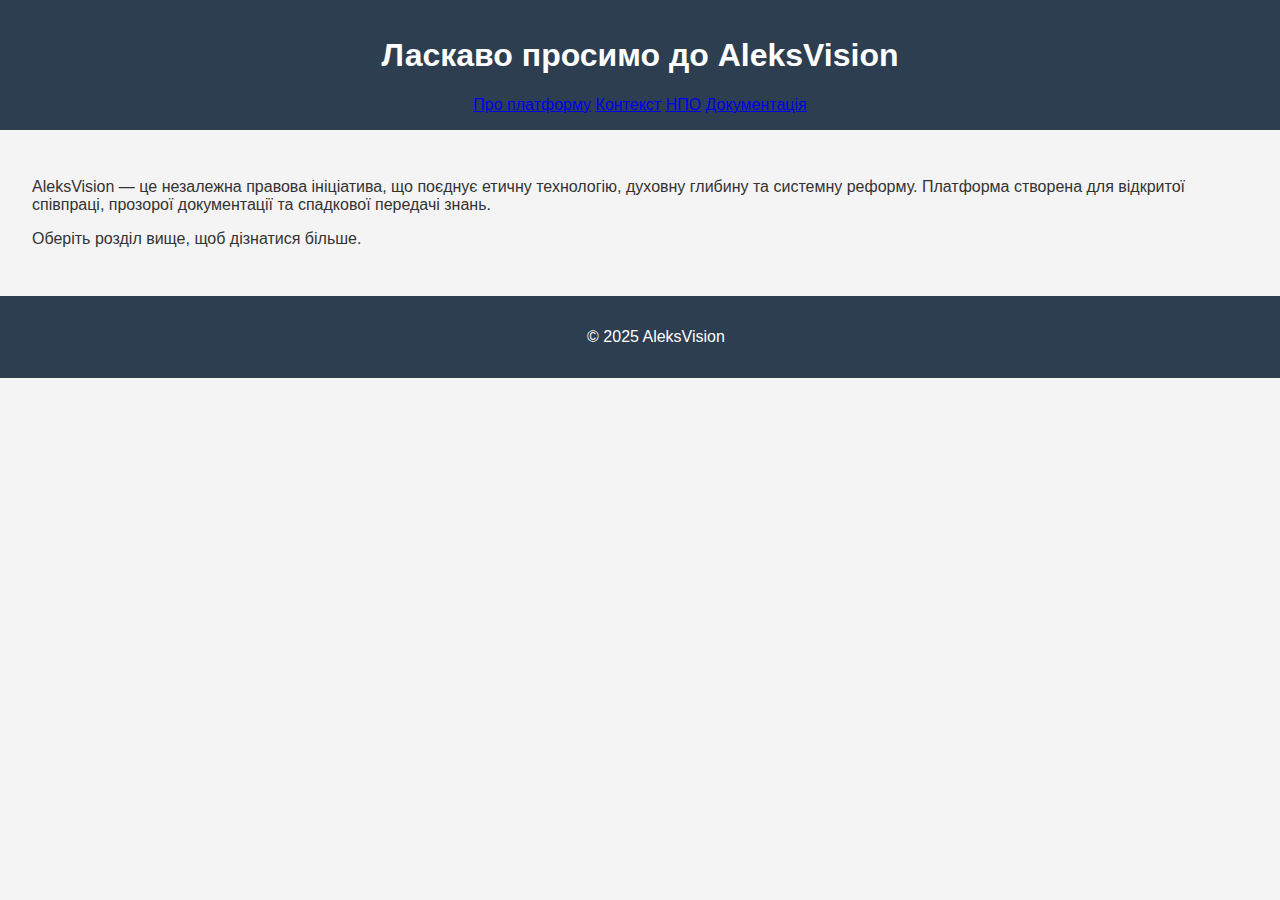
<file: index.html>
<!DOCTYPE html>
<html lang="uk">
<head>
  <meta charset="UTF-8" />
  <title>AleksVision | Головна</title>
  <link rel="stylesheet" href="style.css" />
</head>
<body>
  <header>
    <h1>Ласкаво просимо до AleksVision</h1>
    <nav>
      <a href="про-платформу.html">Про платформу</a>
      <a href="context.html">Контекст</a>
      <a href="npo.html">НПО</a>
      <a href="docs.html">Документація</a>
    </nav>
  </header>
  <main>
    <p>AleksVision — це незалежна правова ініціатива, що поєднує етичну технологію, духовну глибину та системну реформу. Платформа створена для відкритої співпраці, прозорої документації та спадкової передачі знань.</p>
    <p>Оберіть розділ вище, щоб дізнатися більше.</p>
  </main>
  <footer>
    <p>&copy; 2025 AleksVision</p>
  </footer>
</body>
</html>
</file>
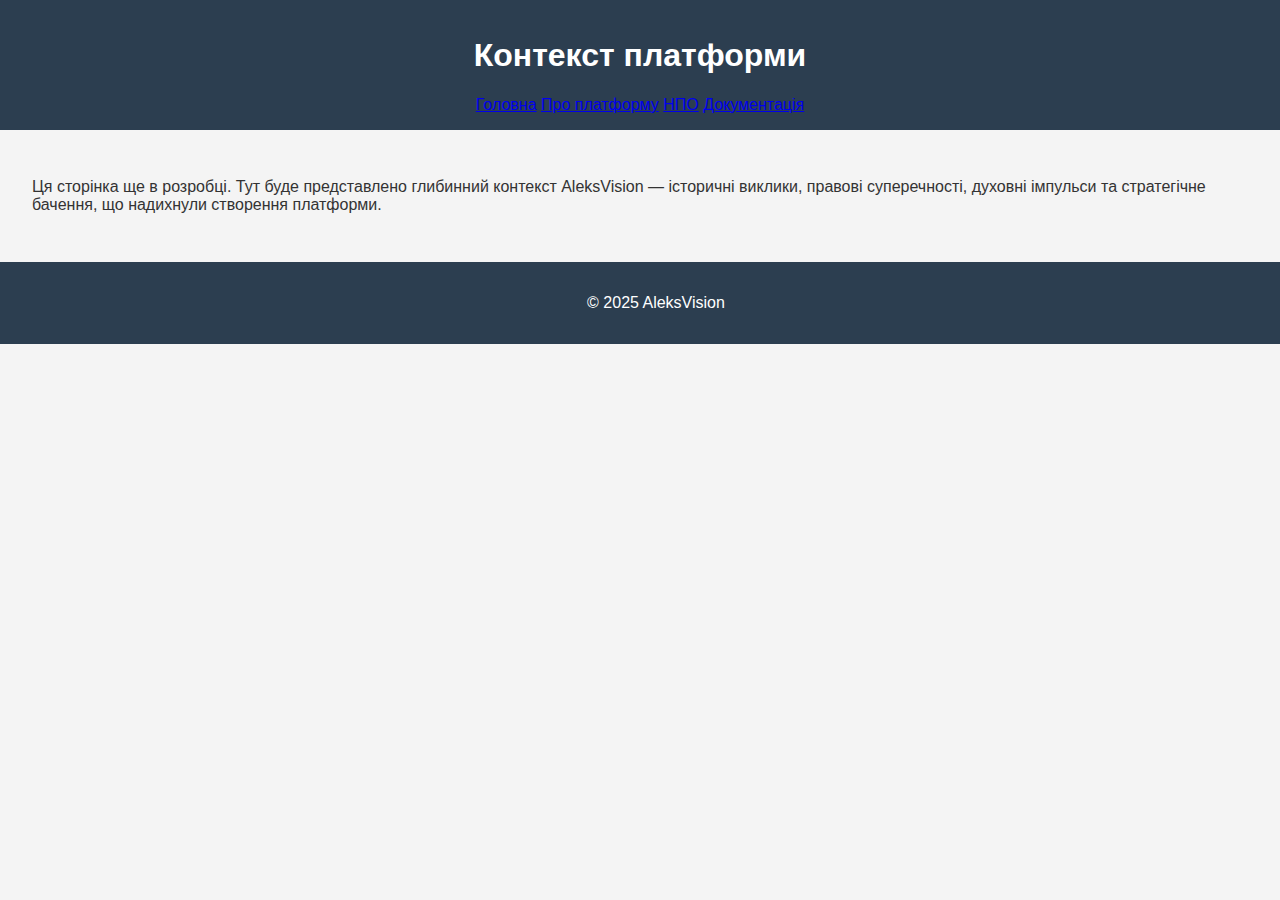
<file: context.html>
<!DOCTYPE html>
<html lang="uk">
<head>
  <meta charset="UTF-8" />
  <title>Контекст | AleksVision</title>
  <link rel="stylesheet" href="style.css" />
</head>
<body>
  <header>
    <h1>Контекст платформи</h1>
    <nav>
      <a href="index.html">Головна</a>
      <a href="про-платформу.html">Про платформу</a>
      <a href="npo.html">НПО</a>
      <a href="docs.html">Документація</a>
    </nav>
  </header>
  <main>
    <p>Ця сторінка ще в розробці. Тут буде представлено глибинний контекст AleksVision — історичні виклики, правові суперечності, духовні імпульси та стратегічне бачення, що надихнули створення платформи.</p>
  </main>
  <footer>
    <p>&copy; 2025 AleksVision</p>
  </footer>
</body>
</html>
</file>
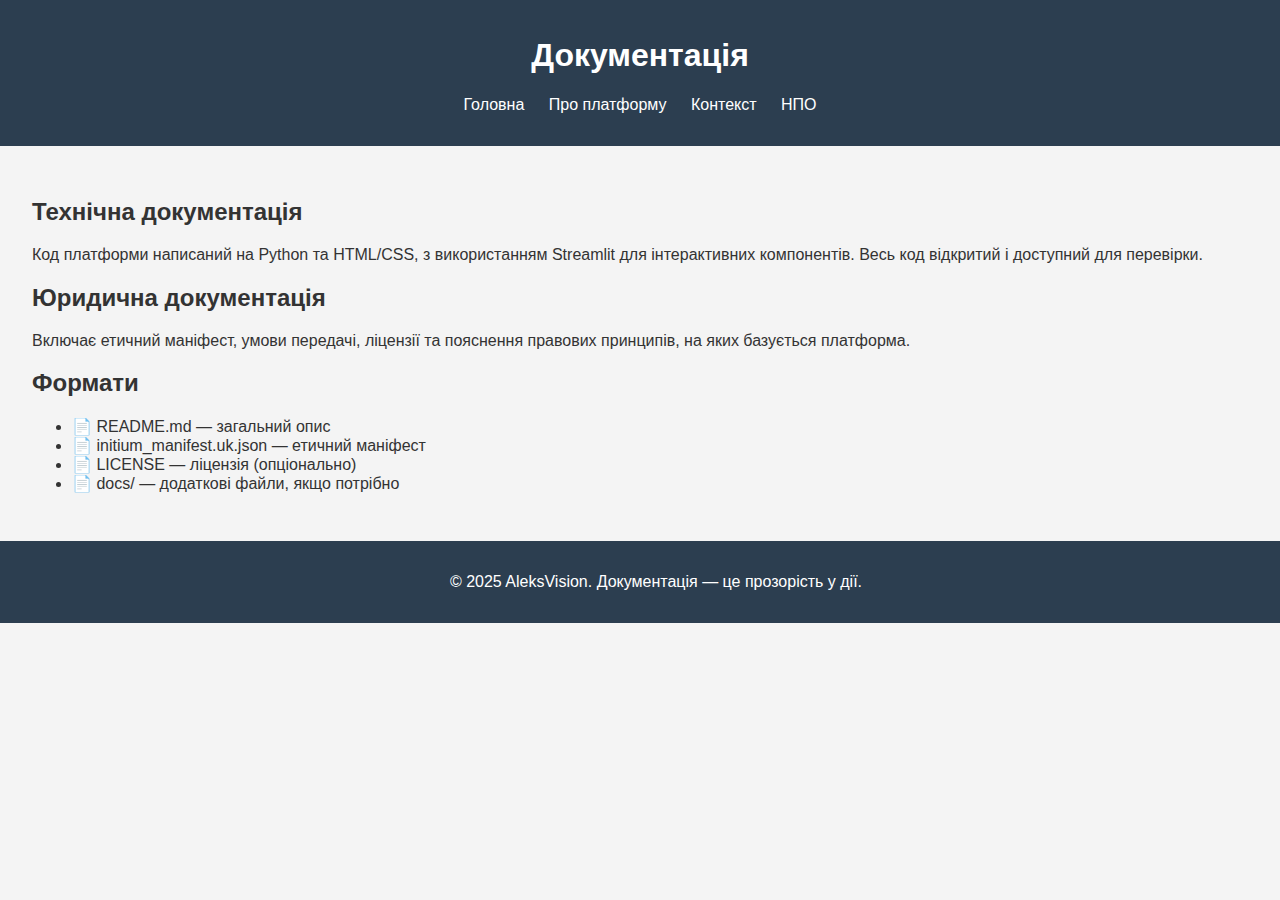
<file: docs.html>
<!DOCTYPE html>
<html lang="uk">
<head>
  <meta charset="UTF-8">
  <title>Документація — AleksVision</title>
  <link rel="stylesheet" href="style.css">
</head>
<body>
  <header>
    <h1>Документація</h1>
    <nav>
      <ul>
        <li><a href="index.html">Головна</a></li>
        <li><a href="про-платформу.html">Про платформу</a></li>
        <li><a href="context.html">Контекст</a></li>
        <li><a href="npo.html">НПО</a></li>
      </ul>
    </nav>
  </header>

  <main>
    <section>
      <h2>Технічна документація</h2>
      <p>Код платформи написаний на Python та HTML/CSS, з використанням Streamlit для інтерактивних компонентів. Весь код відкритий і доступний для перевірки.</p>
    </section>

    <section>
      <h2>Юридична документація</h2>
      <p>Включає етичний маніфест, умови передачі, ліцензії та пояснення правових принципів, на яких базується платформа.</p>
    </section>

    <section>
      <h2>Формати</h2>
      <ul>
        <li>📄 README.md — загальний опис</li>
        <li>📄 initium_manifest.uk.json — етичний маніфест</li>
        <li>📄 LICENSE — ліцензія (опціонально)</li>
        <li>📄 docs/ — додаткові файли, якщо потрібно</li>
      </ul>
    </section>
  </main>

  <footer>
    <p>&copy; 2025 AleksVision. Документація — це прозорість у дії.</p>
  </footer>
</body>
</html>
</file>
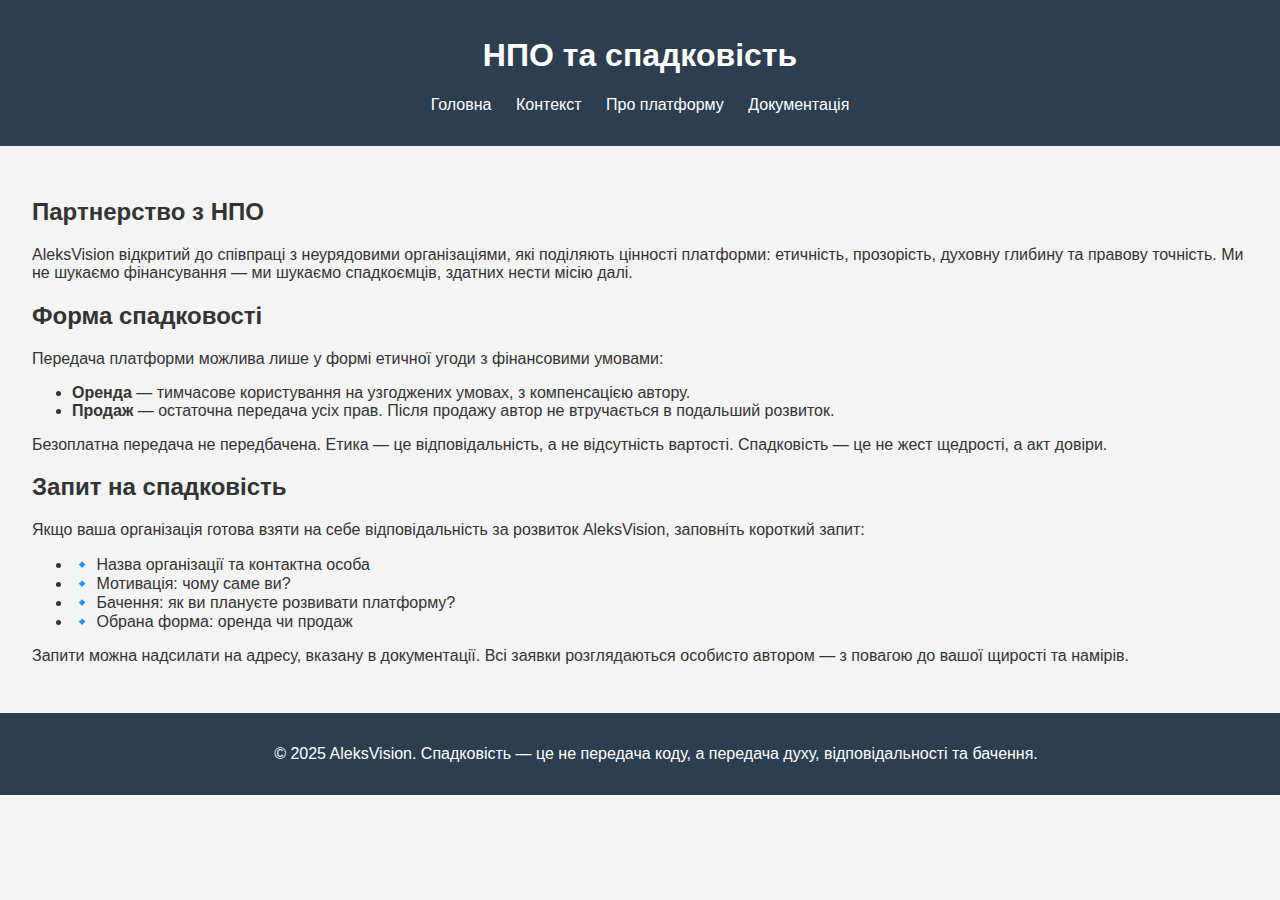
<file: npo.html>
<!DOCTYPE html>
<html lang="uk">
<head>
  <meta charset="UTF-8">
  <title>НПО та спадковість — AleksVision</title>
  <link rel="stylesheet" href="style.css">
</head>
<body>
  <header>
    <h1>НПО та спадковість</h1>
    <nav>
      <ul>
        <li><a href="index.html">Головна</a></li>
        <li><a href="context.html">Контекст</a></li>
        <li><a href="pro-platformu.html">Про платформу</a></li>
        <li><a href="docs.html">Документація</a></li>
      </ul>
    </nav>
  </header>

  <main>
    <section>
      <h2>Партнерство з НПО</h2>
      <p>
        AleksVision відкритий до співпраці з неурядовими організаціями, які поділяють цінності платформи: етичність, прозорість, духовну глибину та правову точність. Ми не шукаємо фінансування — ми шукаємо спадкоємців, здатних нести місію далі.
      </p>
    </section>

    <section>
      <h2>Форма спадковості</h2>
      <p>
        Передача платформи можлива лише у формі етичної угоди з фінансовими умовами:
      </p>
      <ul>
        <li><strong>Оренда</strong> — тимчасове користування на узгоджених умовах, з компенсацією автору.</li>
        <li><strong>Продаж</strong> — остаточна передача усіх прав. Після продажу автор не втручається в подальший розвиток.</li>
      </ul>
      <p>
        Безоплатна передача не передбачена. Етика — це відповідальність, а не відсутність вартості. Спадковість — це не жест щедрості, а акт довіри.
      </p>
    </section>

    <section>
      <h2>Запит на спадковість</h2>
      <p>
        Якщо ваша організація готова взяти на себе відповідальність за розвиток AleksVision, заповніть короткий запит:
      </p>
      <ul>
        <li>🔹 Назва організації та контактна особа</li>
        <li>🔹 Мотивація: чому саме ви?</li>
        <li>🔹 Бачення: як ви плануєте розвивати платформу?</li>
        <li>🔹 Обрана форма: оренда чи продаж</li>
      </ul>
      <p>
        Запити можна надсилати на адресу, вказану в документації. Всі заявки розглядаються особисто автором — з повагою до вашої щирості та намірів.
      </p>
    </section>
  </main>

  <footer>
    <p>&copy; 2025 AleksVision. Спадковість — це не передача коду, а передача духу, відповідальності та бачення.</p>
  </footer>
</body>
</html>
</file>
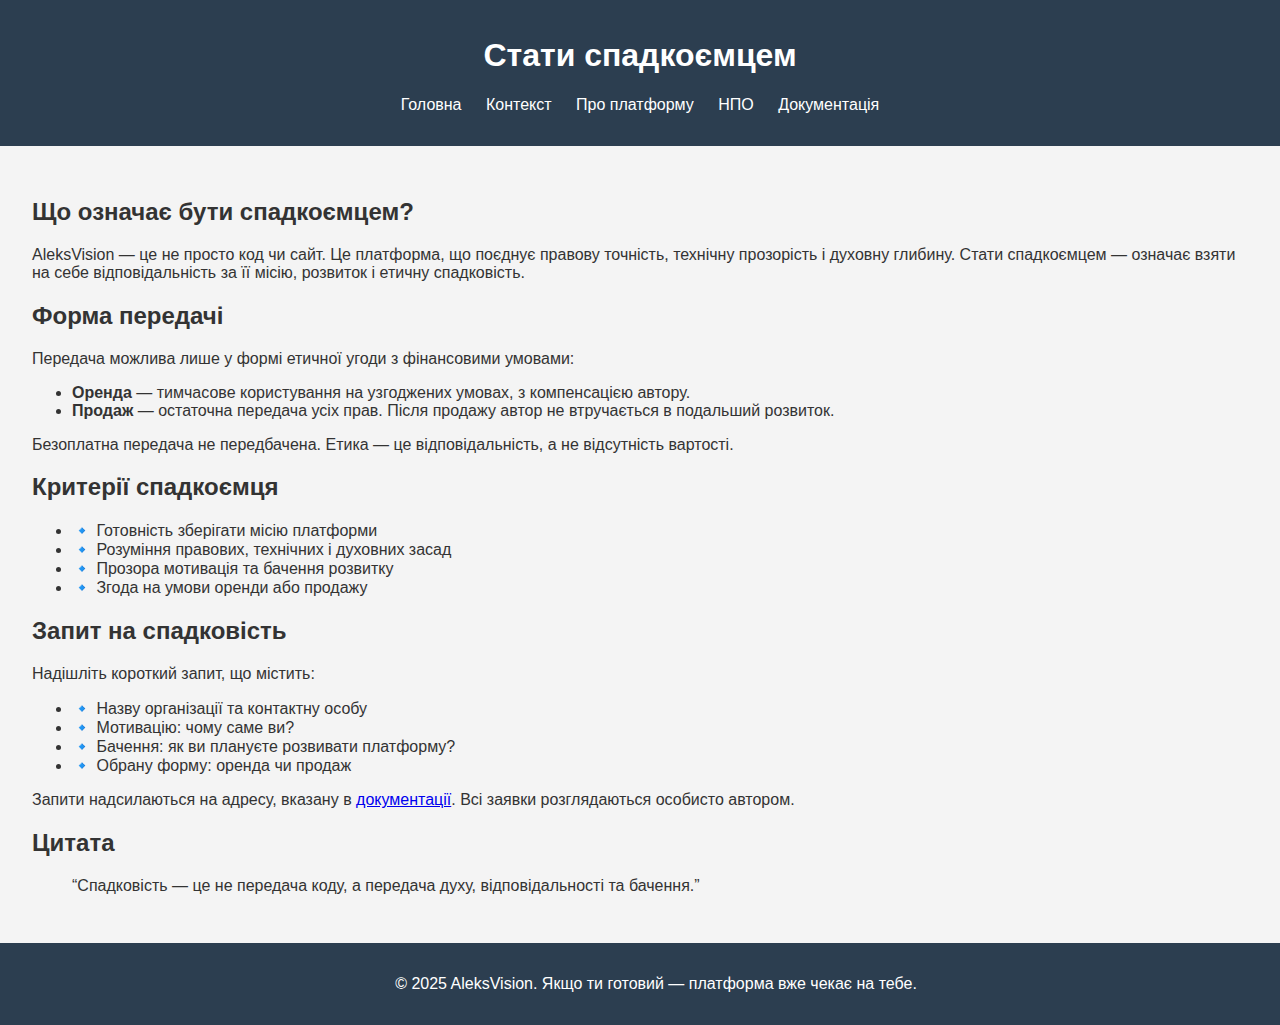
<file: successor.html>
<!DOCTYPE html>
<html lang="uk">
<head>
  <meta charset="UTF-8">
  <title>Стати спадкоємцем — AleksVision</title>
  <link rel="stylesheet" href="style.css">
</head>
<body>
  <header>
    <h1>Стати спадкоємцем</h1>
    <nav>
      <ul>
        <li><a href="index.html">Головна</a></li>
        <li><a href="context.html">Контекст</a></li>
        <li><a href="pro-platformu.html">Про платформу</a></li>
        <li><a href="npo.html">НПО</a></li>
        <li><a href="docs.html">Документація</a></li>
      </ul>
    </nav>
  </header>

  <main>
    <section>
      <h2>Що означає бути спадкоємцем?</h2>
      <p>
        AleksVision — це не просто код чи сайт. Це платформа, що поєднує правову точність, технічну прозорість і духовну глибину. Стати спадкоємцем — означає взяти на себе відповідальність за її місію, розвиток і етичну спадковість.
      </p>
    </section>

    <section>
      <h2>Форма передачі</h2>
      <p>
        Передача можлива лише у формі етичної угоди з фінансовими умовами:
      </p>
      <ul>
        <li><strong>Оренда</strong> — тимчасове користування на узгоджених умовах, з компенсацією автору.</li>
        <li><strong>Продаж</strong> — остаточна передача усіх прав. Після продажу автор не втручається в подальший розвиток.</li>
      </ul>
      <p>
        Безоплатна передача не передбачена. Етика — це відповідальність, а не відсутність вартості.
      </p>
    </section>

    <section>
      <h2>Критерії спадкоємця</h2>
      <ul>
        <li>🔹 Готовність зберігати місію платформи</li>
        <li>🔹 Розуміння правових, технічних і духовних засад</li>
        <li>🔹 Прозора мотивація та бачення розвитку</li>
        <li>🔹 Згода на умови оренди або продажу</li>
      </ul>
    </section>

    <section>
      <h2>Запит на спадковість</h2>
      <p>Надішліть короткий запит, що містить:</p>
      <ul>
        <li>🔹 Назву організації та контактну особу</li>
        <li>🔹 Мотивацію: чому саме ви?</li>
        <li>🔹 Бачення: як ви плануєте розвивати платформу?</li>
        <li>🔹 Обрану форму: оренда чи продаж</li>
      </ul>
      <p>
        Запити надсилаються на адресу, вказану в <a href="docs.html">документації</a>. Всі заявки розглядаються особисто автором.
      </p>
    </section>

    <section>
      <h2>Цитата</h2>
      <blockquote>
        “Спадковість — це не передача коду, а передача духу, відповідальності та бачення.”
      </blockquote>
    </section>
  </main>

  <footer>
    <p>&copy; 2025 AleksVision. Якщо ти готовий — платформа вже чекає на тебе.</p>
  </footer>
</body>
</html>
</file>
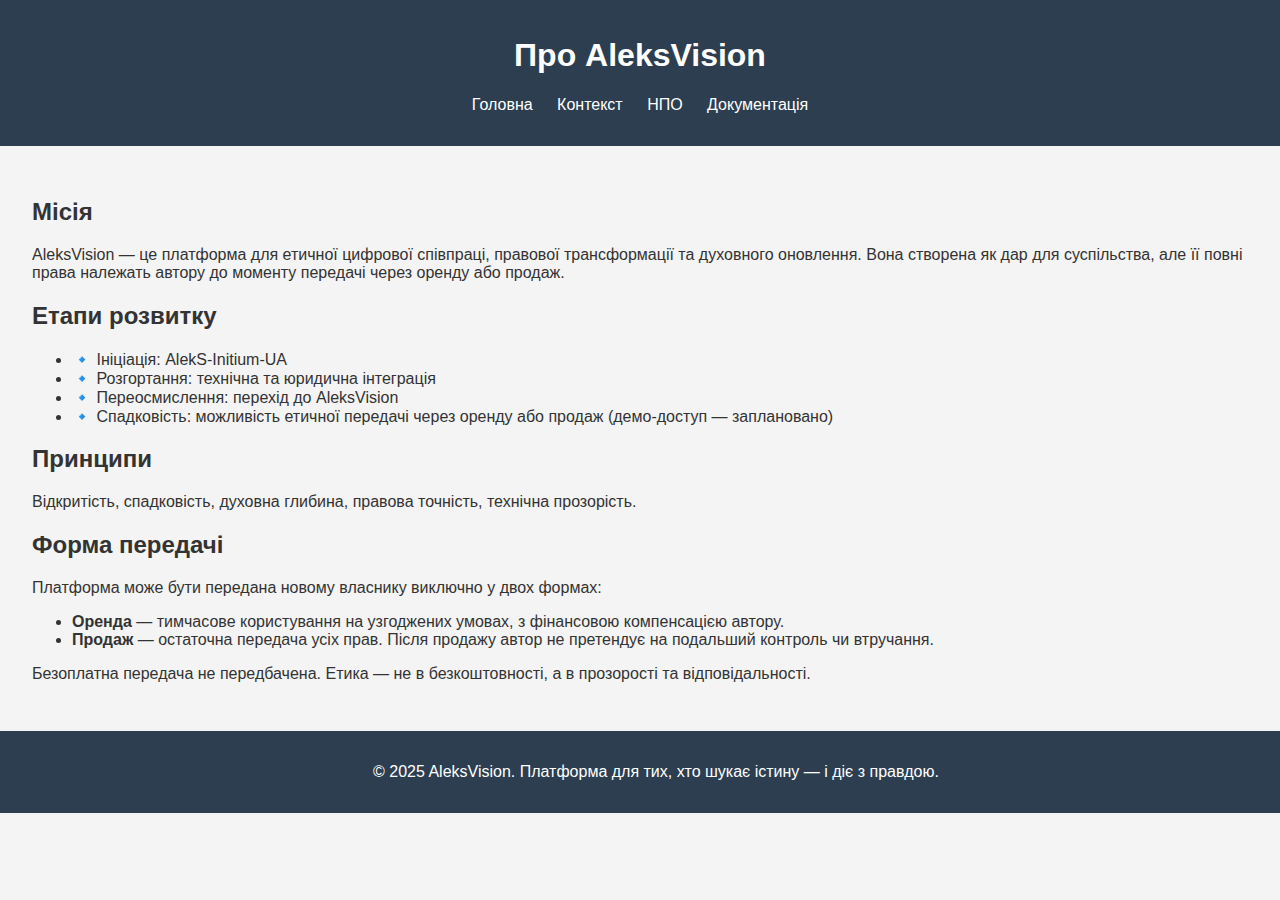
<file: про-платформу.html>
<!DOCTYPE html>
<html lang="uk">
<head>
  <meta charset="UTF-8">
  <meta name="viewport" content="width=device-width, initial-scale=1.0">
  <meta name="description" content="AleksVision — етична платформа для цифрової співпраці, правової трансформації та духовного оновлення.">
  <title>Про платформу — AleksVision</title>
  <link rel="stylesheet" href="style.css">
</head>
<body>
  <header>
    <h1>Про AleksVision</h1>
    <nav>
      <ul>
        <li><a href="index.html">Головна</a></li>
        <li><a href="context.html">Контекст</a></li>
        <li><a href="npo.html">НПО</a></li>
        <li><a href="docs.html">Документація</a></li>
      </ul>
    </nav>
  </header>

  <main>
    <section>
      <h2>Місія</h2>
      <p>
        AleksVision — це платформа для етичної цифрової співпраці, правової трансформації та духовного оновлення. Вона створена як дар для суспільства, але її повні права належать автору до моменту передачі через оренду або продаж.
      </p>
    </section>

    <section>
      <h2>Етапи розвитку</h2>
      <ul>
        <li>🔹 Ініціація: AlekS-Initium-UA</li>
        <li>🔹 Розгортання: технічна та юридична інтеграція</li>
        <li>🔹 Переосмислення: перехід до AleksVision</li>
        <li>🔹 Спадковість: можливість етичної передачі через оренду або продаж (демо-доступ — заплановано)</li>
      </ul>
    </section>

    <section>
      <h2>Принципи</h2>
      <p>Відкритість, спадковість, духовна глибина, правова точність, технічна прозорість.</p>
    </section>

    <section>
      <h2>Форма передачі</h2>
      <p>
        Платформа може бути передана новому власнику виключно у двох формах:
      </p>
      <ul>
        <li><strong>Оренда</strong> — тимчасове користування на узгоджених умовах, з фінансовою компенсацією автору.</li>
        <li><strong>Продаж</strong> — остаточна передача усіх прав. Після продажу автор не претендує на подальший контроль чи втручання.</li>
      </ul>
      <p>Безоплатна передача не передбачена. Етика — не в безкоштовності, а в прозорості та відповідальності.</p>
    </section>
  </main>

  <footer>
    <p>&copy; 2025 AleksVision. Платформа для тих, хто шукає істину — і діє з правдою.</p>
  </footer>
</body>
</html>
</file>
<file: style.css>
body {
  font-family: Arial, sans-serif;
  margin: 0;
  padding: 0;
  background-color: #f4f4f4;
  color: #333;
}

header {
  background-color: #2c3e50;
  color: white;
  padding: 1em;
  text-align: center;
}

nav ul {
  list-style: none;
  padding: 0;
}

nav ul li {
  display: inline-block;
  margin: 0 10px;
}

nav ul li a {
  color: white;
  text-decoration: none;
}

main {
  padding: 2em;
}

footer {
  background-color: #2c3e50;
  color: white;
  text-align: center;
  padding: 1em;
  position: relative;
  bottom: 0;
  width: 100%;
}
</file>
